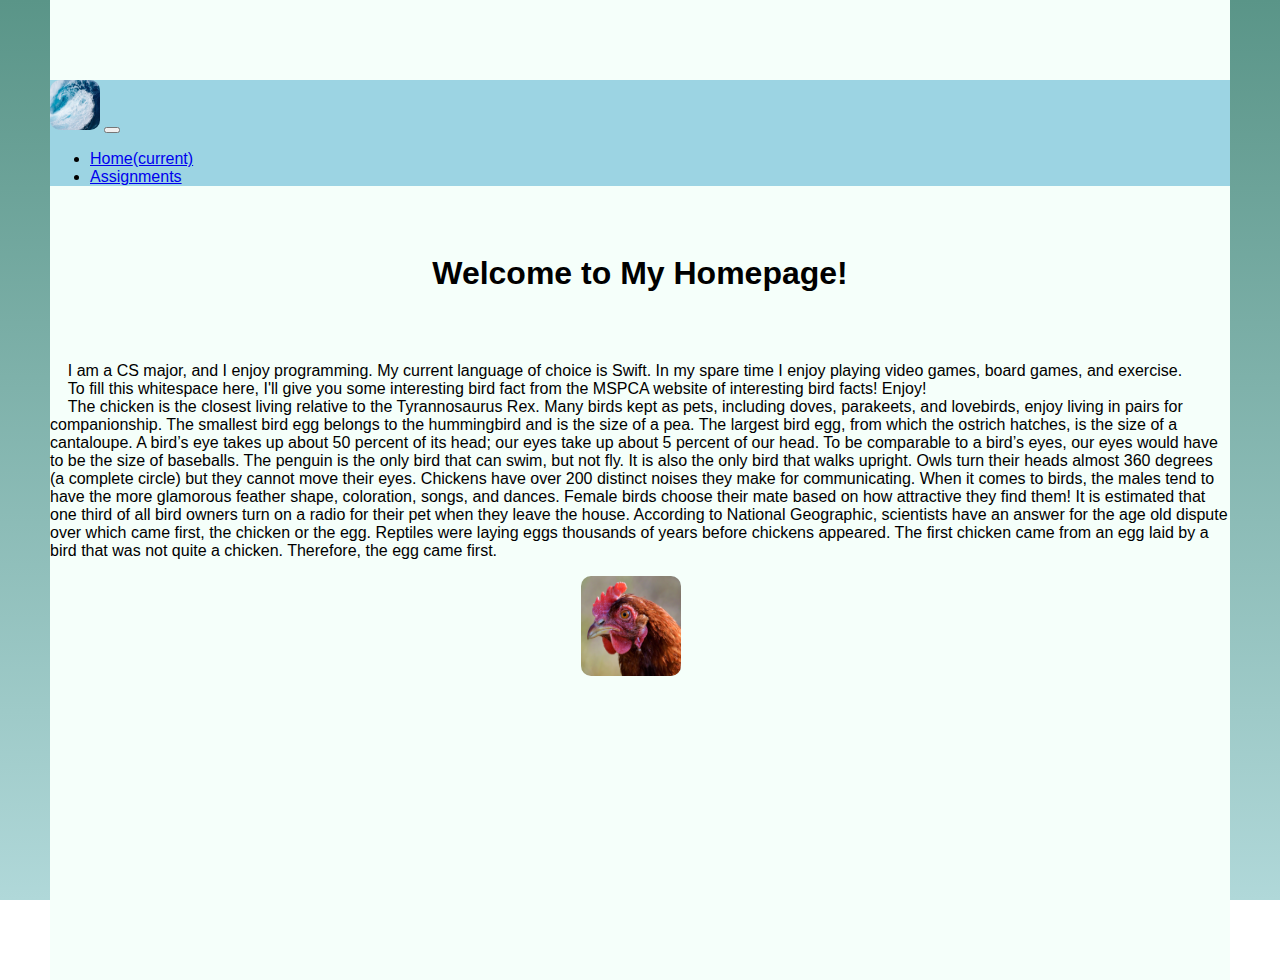
<file: web/index.html>
<!DOCTYPE html>
<html lang="en">
<head>
    <meta charset="utf-8">
    <meta name="viewport" content="width=device-width, initial-scale=1, shrink-to-fit=no">
    <meta name="description" content="">
    <meta name="author" content="">
    <link rel="icon" href="">

    <title>Trey's Homepage</title>

    <!-- Bootstrap core CSS -->
    <link rel="stylesheet" href="https://maxcdn.bootstrapcdn.com/bootstrap/4.0.0-beta.3/css/bootstrap.min.css" integrity="sha384-Zug+QiDoJOrZ5t4lssLdxGhVrurbmBWopoEl+M6BdEfwnCJZtKxi1KgxUyJq13dy" crossorigin="anonymous">

    <!-- Custom styles for this template -->
    <link rel="stylesheet" type="text/css" href="homepageStyle.css">
</head>


<body class="content">

    <nav class="navbar navbar-expand-md navbar-light navColor fixed-top">
        <a class="navbar-brand" href="./index.html"><img class="logo" src="ocean.png" alt="Ocean Picture"></a>
        <button class="navbar-toggler" type="button" data-toggle="collapse" data-target="#navbarsExampleDefault" aria-controls="navbarsExampleDefault" aria-expanded="false" aria-label="Toggle navigation">
            <span class="navbar-toggler-icon"></span>
        </button>

        <div class="collapse navbar-collapse" id="navbarsExampleDefault">
            <ul class="navbar-nav mr-auto">
                <li class="nav-item active">
                    <a class="nav-link" href="./index.html">Home<span class="sr-only">(current)</span></a>
                </li>
                <li class="nav-item">
                    <a class="nav-link" href="./assignments.html">Assignments</a>
                </li>
            </ul>
        </div>
    </nav>

    <div class="container">
        <div>
            <h1 class="starter-template">Welcome to My Homepage!</h1>
            <p>&nbsp;&nbsp;&nbsp;&nbsp;I am a CS major, and I enjoy programming. My current language of choice is Swift. In my spare time I enjoy playing video games, board games, and exercise.<br/>
            &nbsp;&nbsp;&nbsp;&nbsp;To fill this whitespace here, I'll give you some interesting bird fact from the MSPCA website of interesting bird facts! Enjoy!<br/>
            &nbsp;&nbsp;&nbsp;&nbsp;The chicken is the closest living relative to the Tyrannosaurus Rex. Many birds kept as pets, including doves, parakeets, and lovebirds, enjoy living in pairs for companionship. The smallest bird egg belongs to the hummingbird and is the size of a pea.  The largest bird egg, from which the ostrich hatches, is the size of a cantaloupe. A bird’s eye takes up about 50 percent of its head; our eyes take up about 5 percent of our head. To be comparable to a bird’s eyes, our eyes would have to be the size of baseballs. The penguin is the only bird that can swim, but not fly. It is also the only bird that walks upright. Owls turn their heads almost 360 degrees (a complete circle) but they cannot move their eyes. Chickens have over 200 distinct noises they make for communicating. When it comes to birds, the males tend to have the more glamorous feather shape, coloration, songs, and dances.  Female birds choose their mate based on how attractive they find them! It is estimated that one third of all bird owners turn on a radio for their pet when they leave the house. According to National Geographic, scientists have an answer for the age old dispute over which came first, the chicken or the egg.  Reptiles were laying eggs thousands of years before chickens appeared.  The first chicken came from an egg laid by a bird that was not quite a chicken.  Therefore, the egg came first.</p>
        </div>
        <div class="centerTable">
            <div class="slideshow">
                <img class="bottomImage" src="chicken.png" alt="Chicken">
            </div>
            <div class="slideshow">
                <img class="bottomImage" src="penguin.png" alt="Penguin">
            </div>
            <div class="slideshow">
                <img class="bottomImage" src="owl.png" alt="Owl">
            </div>
        </div>
    </div>
    <!-- /.container -->


    <!-- Bootstrap core JavaScript
    ================================================== -->
    <!-- Placed at the end of the document so the pages load faster -->
    <script src="https://code.jquery.com/jquery-3.2.1.slim.min.js" integrity="sha384-KJ3o2DKtIkvYIK3UENzmM7KCkRr/rE9/Qpg6aAZGJwFDMVNA/GpGFF93hXpG5KkN" crossorigin="anonymous"></script>
    <script src="https://cdnjs.cloudflare.com/ajax/libs/popper.js/1.12.9/umd/popper.min.js" integrity="sha384-ApNbgh9B+Y1QKtv3Rn7W3mgPxhU9K/ScQsAP7hUibX39j7fakFPskvXusvfa0b4Q" crossorigin="anonymous"></script>
    <script src="https://maxcdn.bootstrapcdn.com/bootstrap/4.0.0-beta.3/js/bootstrap.min.js" integrity="sha384-a5N7Y/aK3qNeh15eJKGWxsqtnX/wWdSZSKp+81YjTmS15nvnvxKHuzaWwXHDli+4" crossorigin="anonymous"></script>
    <script src="./homepage.js"></script>

</body>
</html>
</file>
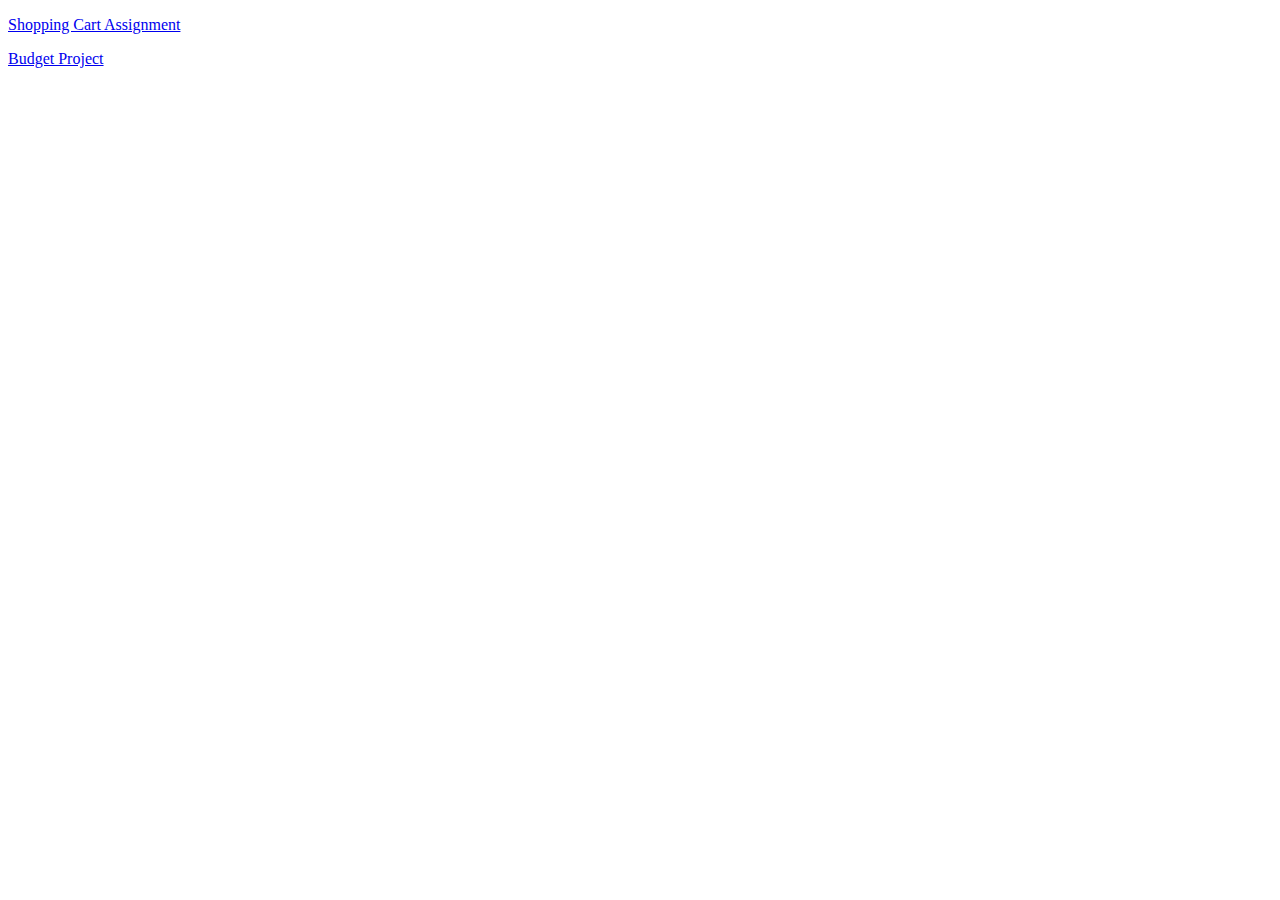
<file: web/assignments.html>
<!DOCTYPE html>
<html>
    <head>
        <title>Assignments</title>
    </head>
    <body>
        <p><a href="shoppingCart/shoppingCart.php">Shopping Cart Assignment</a></p>
        <p><a href="budgetProject/login.php">Budget Project</a></p>
    </body>
</html>
</file>
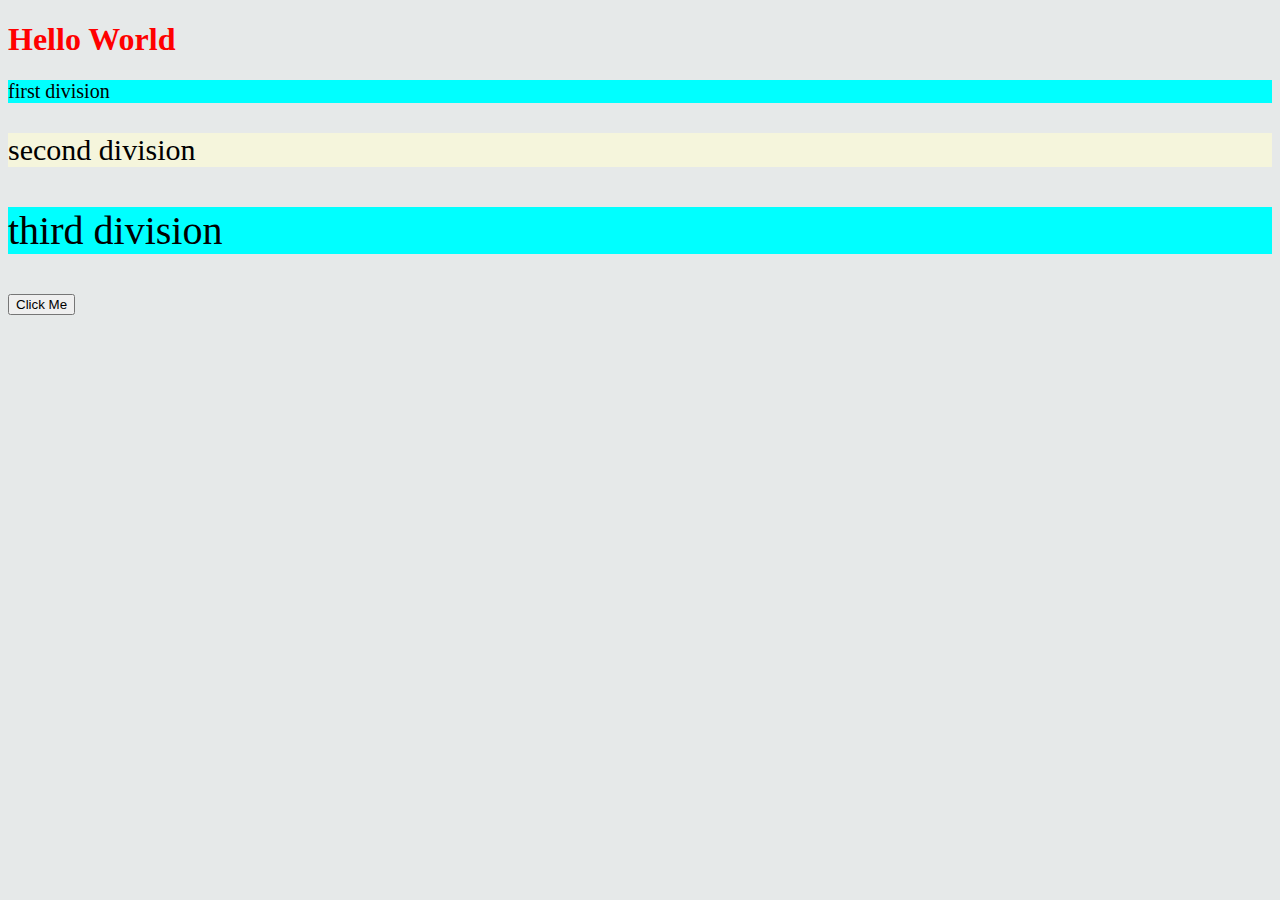
<file: web/hello.html>
<!DOCTYPE html>
<html>
    <head>
        <meta charset="utf-8">
        <title>Hola Mundo</title>
        <link rel="stylesheet" type="text/css" href="someCss.css">
        <script type="text/javascript" src="somejs.js"></script>
    </head>
    <body>
        <h1>Hello World</h1>
        <div id="firstDiv">
            <p>first division</p>
        </div>
        <div id="secondDiv">
            <p>second division</p>
        </div>
        <div id="thirdDiv">
            <p>third division</p>
        </div>
        <button onclick="clicker()">Click Me</button>
    </body>
    
</html>
</file>
<file: web/homepageStyle.css>
html {
    background: linear-gradient(#5a9588 0%, #b0d8d9 100%);
    background-repeat: no-repeat;
    background-size: cover;
    background-attachment: fixed;
    height: 100vh;
    width: 100%;
    margin: 0px;
    padding: 0px;
    font-family: sans-serif;
    font: garamond;
}

.navColor {
    background-color: #9cd4e3;
}

.content {
    background-color: mintcream;
    height: 100%;
    margin: 0 50px;
    border: 0px;
    padding-top: 5rem;
}

.logo {
    width: 50px;
    height: 50px;
    border-radius: 10px;
}

.bottomImage {
    width: 100px;
    height: 100px;
    border-radius: 10px;
}

.starter-template {
    padding: 3rem 1.5rem;
    text-align: center;
}

.centered {
    text-align: center;
}

.centerTable {
    border-radius: 5px;
    width: 10%;
    margin: 0px auto;
    float: none;
}

.slideshow {
    position: relative;
}

.fade {
  -webkit-animation-name: fade;
  -webkit-animation-duration: 1.5s;
  animation-name: fade;
  animation-duration: 1.5s;
}

@-webkit-keyframes fade {
  from {opacity: .4} 
  to {opacity: 1}
}

@keyframes fade {
  from {opacity: .4} 
  to {opacity: 1}
}
</file>
<file: web/someCss.css>
html {
    background: #e6e9e9;
}


h1 {
    color: red;
}

div {
}

#firstDiv {
    font-size: 20px;
    background-color: aqua;
}

#secondDiv {
    font-size: 30px;
    background-color: beige;
}

#thirdDiv {
    font-size: 40px;
    background-color: cyan;
}
</file>
